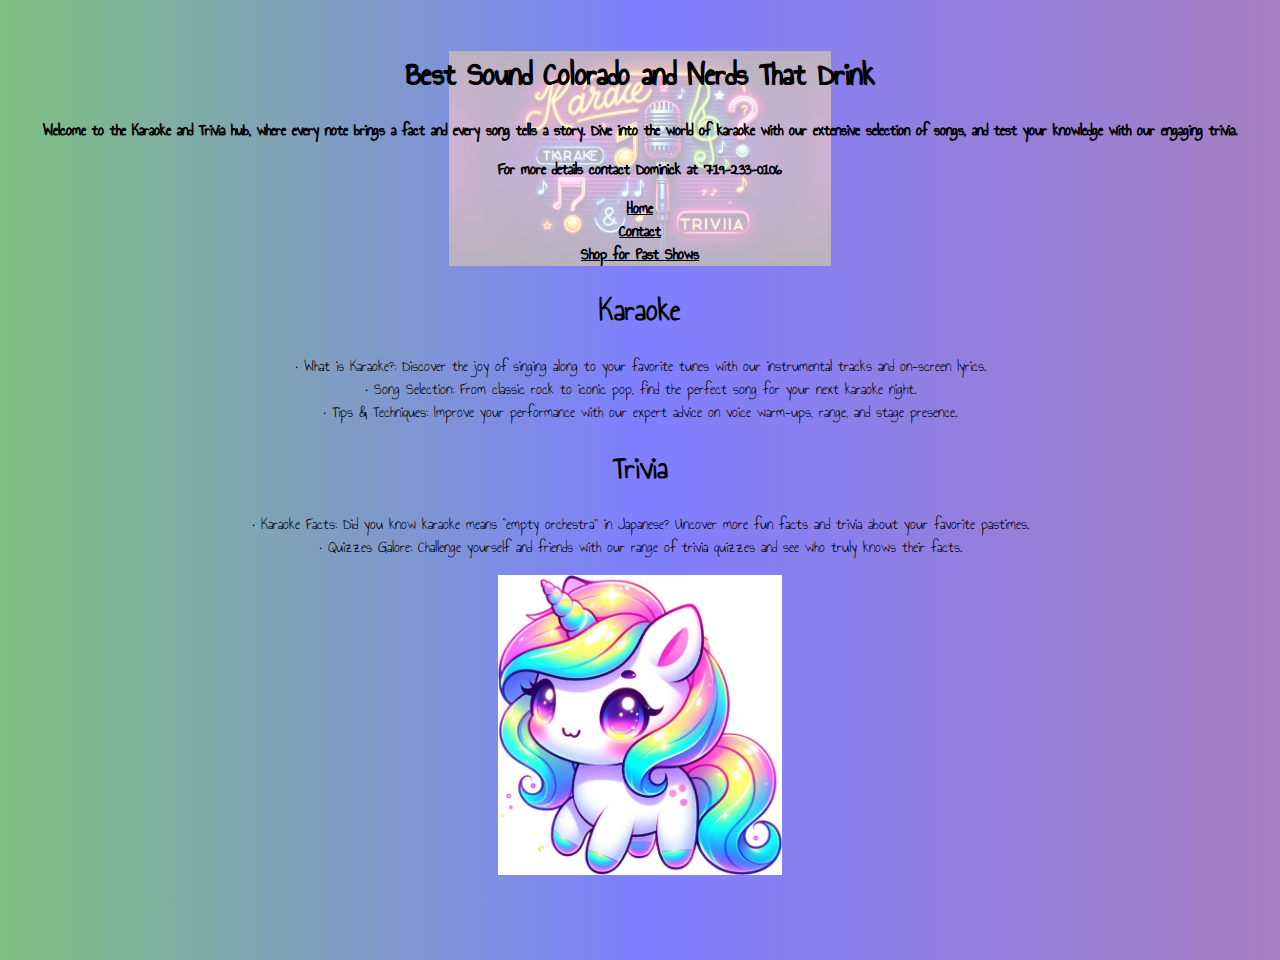
<file: index.htm>
<!DOCTYPE html>
<html lang="en">

<head>
    <meta charset="UTF-8">
    <meta name="description" content="Best Sound Karaoke and Nerds that Drink - Unleash your inner nerd with our thrilling trivia nights and karaoke parties! Join a community where knowledge meets fun and every sip comes with a cheer. Get ready to sing, think, and drink!">
    <meta name="keywords" content="Best Sound, Nerds that Drink, Trivia Night, Karaoke, Karaoke Party, Fun Community, Knowledgeable Entertainment, Drink and Think, Sing Along Sessions, Quiz Nights, Bar Trivia, Music Fun">
    <meta name="author" content="Lissa's Stuff">
    <!-- Viewport settings -->
    <meta name="viewport" content="width=device-width, initial-scale=1.0">
    <title>Best Sound & Nerds That Drink</title>
    <link rel="stylesheet" href="styles.css"> <!-- Link to your CSS file -->
    <link href='https://fonts.googleapis.com/css?family=Annie Use Your Telescope' rel='stylesheet'>
</head>

<body>
    <div id="header">
        <div id="header-placeholder"></div>
    </div>

    <div class="slideshow-container">
        <div id="slideshow">
            <!--<img id="slideImg" src="" alt="Slideshow Image">-->
        </div>
    </div>
    

    <div>
        <h1>Karaoke</h1>
        <p>
            •	What is Karaoke?: Discover the joy of singing along to your favorite tunes with our instrumental tracks and on-screen lyrics.
            <br>
            •	Song Selection: From classic rock to iconic pop, find the perfect song for your next karaoke night.
            <br>
            •	Tips & Techniques: Improve your performance with our expert advice on voice warm-ups, range, and stage presence.
        </p>
    </div>

    <div>
        <h1>Trivia</h1>
        <p>
            •	Karaoke Facts: Did you know karaoke means “empty orchestra” in Japanese? Uncover more fun facts and trivia about your favorite pastimes.
            <br>
            •	Quizzes Galore: Challenge yourself and friends with our range of trivia quizzes and see who truly knows their facts.            
        </p>
    </div>

<!--     <div>
        <h1>Where</h1>
        <h2>The Purple Toad Social Tap & Grill</h2>
        <h3>11870 Stapleton Dr
            <br>Peyton, CO 80831</h3>
        <h2>
            •	Karaoke every Wednesday after Trivia and Saturday nights at 8 pm
            <br>
            •	Trivia every Wednesday at 6 pm          
        </h2>
    </div> -->

    <script src="script.js"></script>
    <script>
    // Load the header content into the placeholder
    fetch('header.htm')
    .then(response => response.text())
    .then(text => document.getElementById('header-placeholder').innerHTML = text);
    </script>
</body>
</html>
</file>
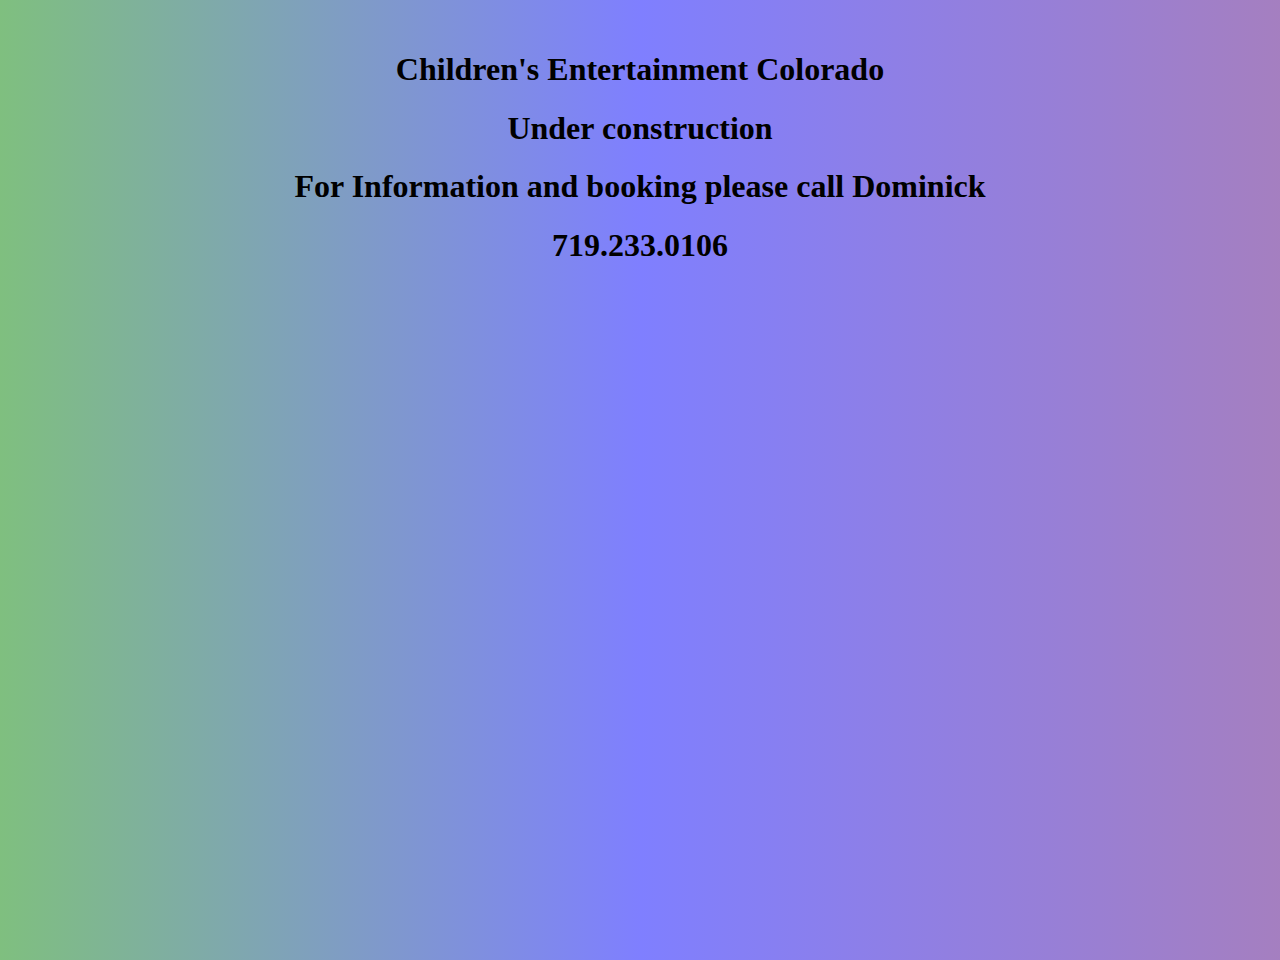
<file: ChildrensEntertainment/index.htm>
<!DOCTYPE html>
<html lang="en">

<head>
    <meta charset="UTF-8">
    <meta name="description" content="Colorados Best Place for Childrens Entertainment">
    <meta name="keywords" content="Colorado, Best, Children, Entertainment, Face Painting, Clowns, balloons">
    <meta name="author" content="Lissa's Stuff">
    <!-- Viewport settings -->
    <meta name="viewport" content="width=device-width, initial-scale=1.0">
    <title>Children's Entertainment Colorado</title>
    <link rel="stylesheet" href="styles.css"> <!-- Link to your CSS file -->
</head>

<body>
<h1>Children's Entertainment Colorado</h1>
<h1>Under construction</h1>
<h1>For Information and booking please call Dominick</h1>
<h1>719.233.0106</h1>
</body>

</html>
</file>
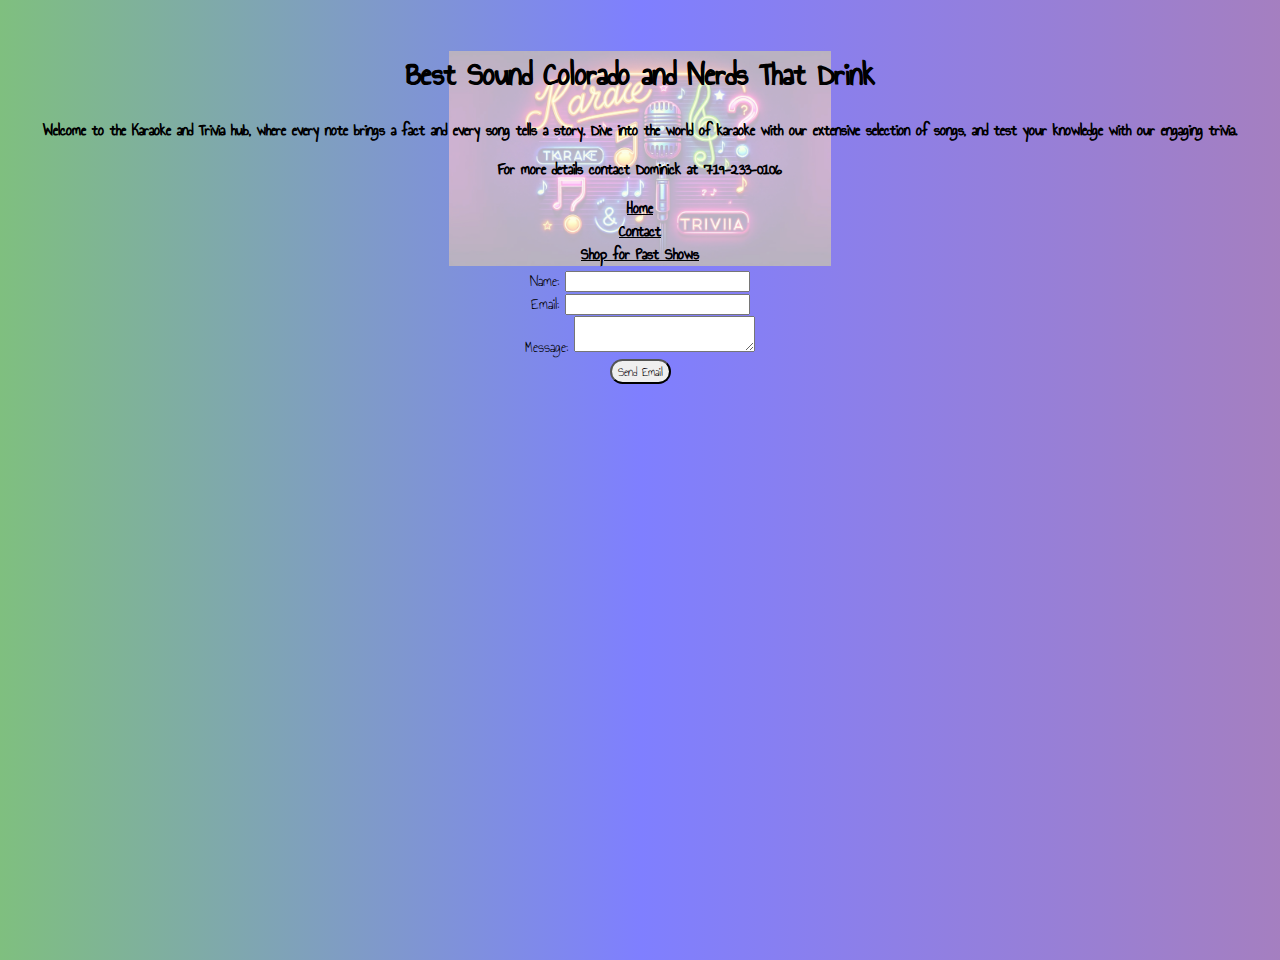
<file: contact.htm>
<!DOCTYPE html>
<html lang="en">
    <head>
        <meta charset="UTF-8">
        <meta name="author" content="Lissa's Stuff">
        <!-- Viewport settings -->
        <meta name="viewport" content="width=device-width, initial-scale=1.0">
        <title>Best Sound Colorado & Nerds That Drink Contact Form</title>
        <link rel="stylesheet" href="styles.css"> <!-- Link to your CSS file -->
        <link href='https://fonts.googleapis.com/css?family=Annie Use Your Telescope' rel='stylesheet'>
    </head>
<body>

    <div id="header">
        <div id="header-placeholder"></div>
    </div>

    <br>
    <br>
    
    <form id="contactForm">
        <label for="name">Name:</label>
        <input type="text" id="name" name="name" required>
        <br>
        <label for="email">Email:</label>
        <input type="email" id="email" name="email" required>
        <br>
        <label for="message">Message:</label>
        <textarea id="message" name="message" required></textarea>
        <br>
        <button type="submit">Send Email</button>
    </form>
    <div id="response"></div>

    <script src="scriptContact.js"></script>
    <script>
        // Load the header content into the placeholder
        fetch('header.htm')
          .then(response => response.text())
          .then(text => document.getElementById('header-placeholder').innerHTML = text);
    </script>
    <script src="https://smtpjs.com/v3/smtp.js"></script>
</body>
</html>
</file>
<file: styles.css>
html, body {
  height: 100%;
  margin: 0;
}

body {
  background: linear-gradient(to right,
    rgba(0, 128, 0, 0.5), /* Green */
    rgba(0, 0, 255, 0.5), /* Blue */
    rgba(75, 0, 130, 0.5) /* Indigo */
  );
  background-size: cover;
  text-align: center;
  padding: 30px;
}

h1, h2, h3, p {
  font-family: 'Annie Use Your Telescope';
  color: black;
}

#header {
  background: url('./images/headerBackground.jpeg');
  background-repeat: no-repeat;
  background-size: contain;
  background-position: top;
}

.slideshow-container {
  position: static;
  width: 80%; /* Adjust as needed */
  height: auto;
  margin: auto; /* Center the slideshow */
}

#slideshow {
  width: 100%;
  height: auto;
}

img {
  width: 100%;
  height: auto;
}

/* Media query for smaller screens */
@media (max-width: 768px) {
  .slideshow-container {
    width: 100%;
  }
}

ul {
  list-style-type: none; /* This removes the bullet points */
  padding: 0;
  margin: 0 auto; /* This centers the list */
  text-align: center; /* This centers the text */
}

/* li {
  display: inline-block;
} */

.header {
  /*height: 30%;*/
  /*color: aliceblue;*/
  font-family: 'Annie Use Your Telescope';
  -webkit-text-stroke-width: 1px;
  -webkit-text-stroke-color: black;
}

#contactForm {
  position: absolute;
  top: 30%;
  font-family: 'Annie Use Your Telescope';
  width: 50%;
}

form {
  left: 25%;
}

button {
  border-radius: 15px;
  font-family: 'Annie Use Your Telescope';
}
</file>
<file: ChildrensEntertainment/styles.css>
html, body {
    height: 100%;
    margin: 0;
  }
  
  body {
    background: linear-gradient(to right,
      rgba(0, 128, 0, 0.5), /* Green */
      rgba(0, 0, 255, 0.5), /* Blue */
      rgba(75, 0, 130, 0.5) /* Indigo */
    );
    background-size: cover;
    text-align: center;
    padding: 30px;
  }
  
  h1, h2, h3, p {
    font-family: 'Annie Use Your Telescope';
    color: black;
  }
  
  #header {
    background: url('./images/headerBackground.jpeg');
    background-repeat: no-repeat;
    background-size: contain;
    background-position: top;
  }
  
  .slideshow-container {
    position: static;
    width: 80%; /* Adjust as needed */
    height: auto;
    margin: auto; /* Center the slideshow */
  }
  
  #slideshow {
    width: 100%;
    height: auto;
  }
  
  img {
    width: 100%;
    height: auto;
  }
  
  /* Media query for smaller screens */
  @media (max-width: 768px) {
    .slideshow-container {
      width: 100%;
    }
  }
  
  ul {
    list-style-type: none; /* This removes the bullet points */
    padding: 0;
    margin: 0 auto; /* This centers the list */
    text-align: center; /* This centers the text */
  }
  
  /* li {
    display: inline-block;
  } */
  
  .header {
    /*height: 30%;*/
    /*color: aliceblue;*/
    font-family: 'Annie Use Your Telescope';
    -webkit-text-stroke-width: 1px;
    -webkit-text-stroke-color: black;
  }
  
  #contactForm {
    position: absolute;
    top: 30%;
    font-family: 'Annie Use Your Telescope';
    width: 50%;
  }
  
  form {
    left: 25%;
  }
  
  button {
    border-radius: 15px;
    font-family: 'Annie Use Your Telescope';
  }
</file>
